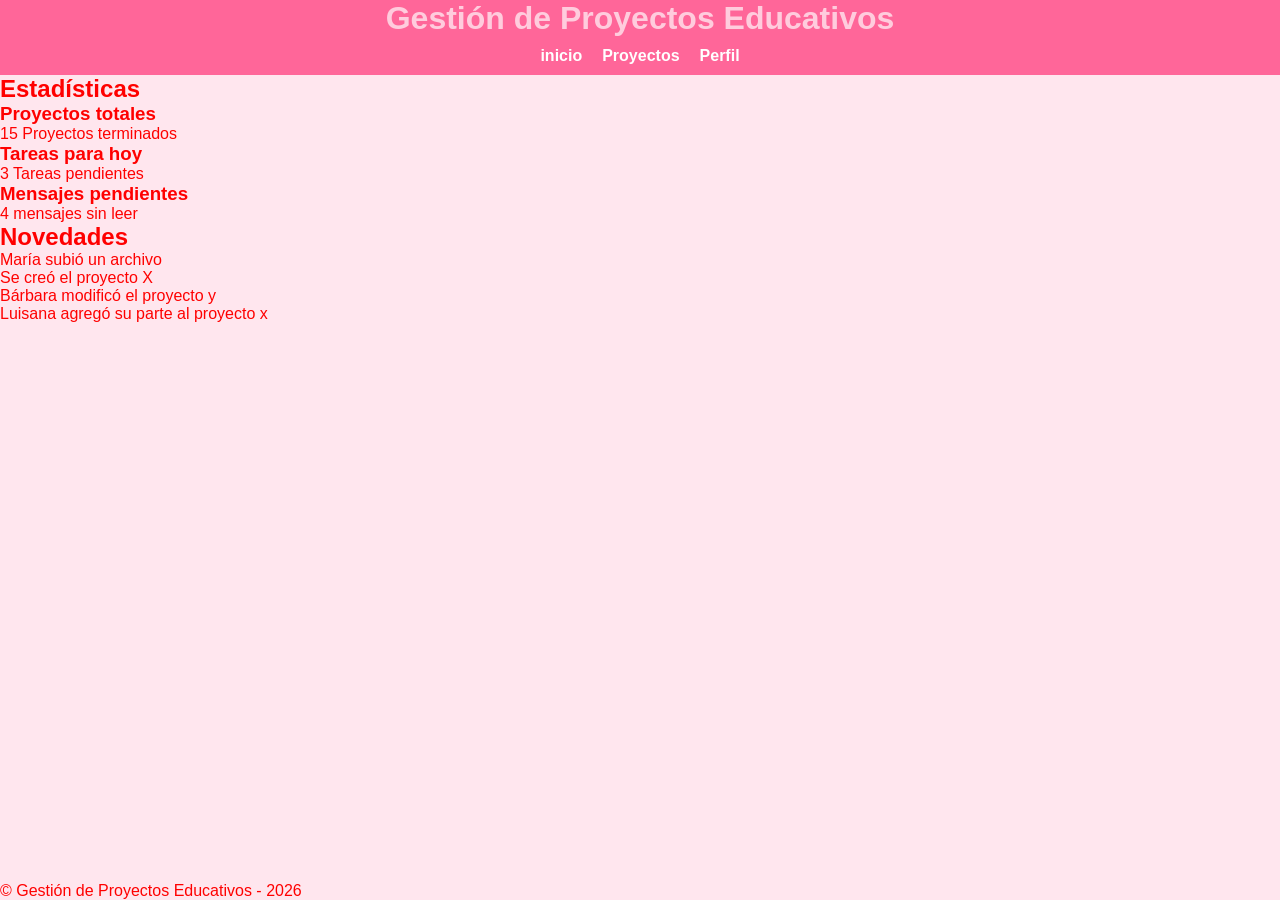
<file: index.html>
<!DOCTYPE html>
<html lang="es">
<head>
    <meta charset="UTF-8">
    <meta name="viewport" content="width=device-width, initial-scale=1.0">
    <title>Gestión de Proyectos Educativos</title>

    
    <link rel="stylesheet" href="css/styles.css">
</head>
<body>
    
    <header>
        <h1>Gestión de Proyectos Educativos</h1>
        
        <nav>
            <ul>
                
                <li><a href="index.html">inicio</a></li>
                <li><a href="proyectos.html">Proyectos</a></li>
                <!-- <li><a href="detalle.html">Detalle de Proyecto</a></li> -->
                <li><a href="perfil.html">Perfil</a></li>
            </ul>
        </nav>  
       
    </header>

    <main>
        <section>
            <h2>Estadísticas</h2>

            <section> 
                <h3>Proyectos totales</h3>
                <p>15 Proyectos terminados</p>
            </section>
            
            <section>
                <h3>Tareas para hoy</h3>
                <p>3 Tareas pendientes</p>
            </section>

            <section>
                <h3>Mensajes pendientes</h3>
                <p>4 mensajes sin leer</p>
            </section>

        </section>
        
        <section>
            <h2>Novedades</h2>
            
            <ul>
                <li>María subió un archivo</li>
                <li>Se creó el proyecto X</li>
                <li>Bárbara modificó el proyecto y</li>
                <li>Luisana agregó su parte al proyecto x</li>
            </ul>     
        </section>
    </main>

    <footer>
     <p>&copy; Gestión de Proyectos Educativos - 2026</p>
    </footer>
    
</body>


</html>
</file>
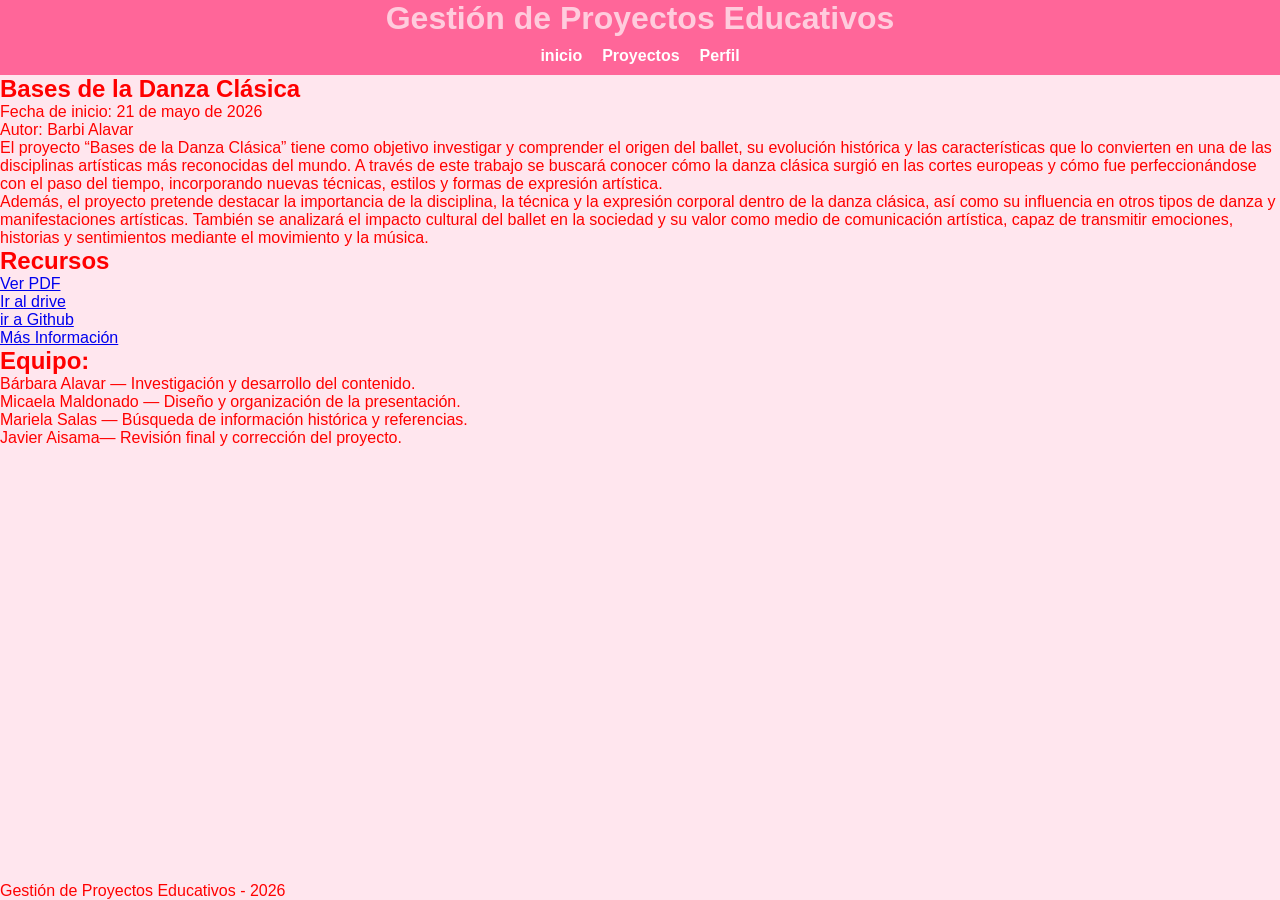
<file: detalle.html>
<!DOCTYPE html>
<html lang="es">
<head>
    <meta charset="UTF-8">
    <meta name="viewport" content="width=device-width, initial-scale=1.0">
    <title>detalle - Bases de la Danza Clásica</title>
    <link rel="stylesheet" href="css/styles.css">
</head>
<body>
    
    <header>

        <h1>Gestión de Proyectos Educativos</h1>
        
         <nav>
              <ul>
                <li><a href="index.html">inicio</a></li>
                <li><a href="proyectos.html">Proyectos</a></li>
                <!-- <li><a href="detalle.html">Detalle de Proyecto</a></li> -->
                <li><a href="perfil.html">Perfil</a></li>
            </ul>
        </nav>
        
        
        
    </header>
    
    <main>
        <h2>Bases de la Danza Clásica</h2>
        
        <p>Fecha de inicio: 21 de mayo de 2026</p>
        
        <p>Autor: Barbi Alavar</p>
        
        <p>El proyecto “Bases de la Danza Clásica” tiene como objetivo investigar y comprender el origen del ballet, su evolución histórica y las características que lo convierten en una de las disciplinas artísticas más reconocidas del mundo. A través de este trabajo se buscará conocer cómo la danza clásica surgió en las cortes europeas y cómo fue perfeccionándose con el paso del tiempo, incorporando nuevas técnicas, estilos y formas de expresión artística.</p>
        <p>Además, el proyecto pretende destacar la importancia de la disciplina, la técnica y la expresión corporal dentro de la danza clásica, así como su influencia en otros tipos de danza y manifestaciones artísticas. También se analizará el impacto cultural del ballet en la sociedad y su valor como medio de comunicación artística, capaz de transmitir emociones, historias y sentimientos mediante el movimiento y la música.</p>

        
        <h2>Recursos</h2>
        <ul>
            <li><a target="_blank" href="img/tp3.pdf" >Ver PDF</a></li>
            <li><a target="_blank" href="https://drive.google.com/">Ir al drive</a></li>
            <li><a target="_blank" href="https://github.com">ir a Github</a></li>
            <li><a target="_blank" href="https://es.wikipedia.org/wiki/Ballet">Más Información</a></li>
        </ul>
        <section>
            
            <h2>Equipo:</h2>
            <ul>
                
                <li>Bárbara Alavar — Investigación y desarrollo del contenido.</li>
                <li>Micaela Maldonado — Diseño y organización de la presentación.</li>
                <li>Mariela Salas — Búsqueda de información histórica y referencias.</li>
                <li>Javier Aisama— Revisión final y corrección del proyecto.</li>
                
            </ul>
        </section>
    </main>
    
    <footer>
        <p>Gestión de Proyectos Educativos - 2026</p>    
    </footer>
    
</body>
</html>
</file>
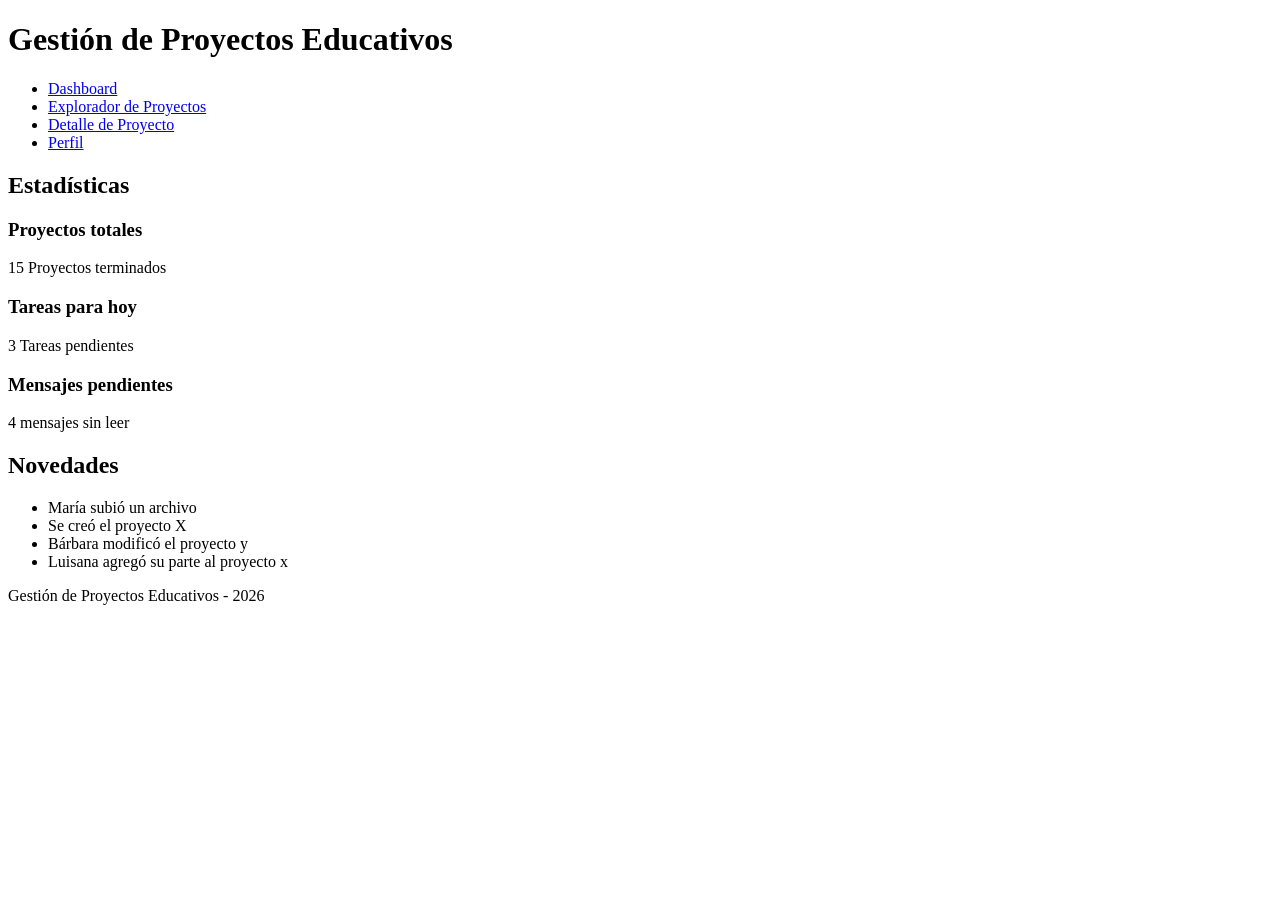
<file: intex.html>
<!DOCTYPE html>
<html lang="es">
<head>
    <meta charset="UTF-8">
    <meta name="viewport" content="width=device-width, initial-scale=1.0">
    <title>Gestión de Proyectos Educativos</title>
</head>
<body>
    
    <header>
        <h1>Gestión de Proyectos Educativos</h1>
        
        <nav>
            <ul>
                
                <li><a href="intex.html">Dashboard</a></li>
                <li><a href="proyectos.html">Explorador de Proyectos</a></li>
                <li><a href="detalle.html">Detalle de Proyecto</a></li>
                <li><a href="perfil.html">Perfil</a></li>
            </ul>
        </nav>
       
    </header>

    <main>
        <section>
            <h2>Estadísticas</h2>

            <section> 
                <h3>Proyectos totales</h3>
                <p>15 Proyectos terminados</p>
            </section>
            
            <section>
                <h3>Tareas para hoy</h3>
                <p>3 Tareas pendientes</p>
            </section>

            <section>
                <h3>Mensajes pendientes</h3>
                <p>4 mensajes sin leer</p>
            </section>

        </section>
        
        <section>
            <h2>Novedades</h2>
            
            <ul>
                <li>María subió un archivo</li>
                <li>Se creó el proyecto X</li>
                <li>Bárbara modificó el proyecto y</li>
                <li>Luisana agregó su parte al proyecto x</li>
            </ul>     
        </section>
    </main>

    <footer>
     <p>Gestión de Proyectos Educativos - 2026</p>
    </footer>
    
</body>


</html>
</file>
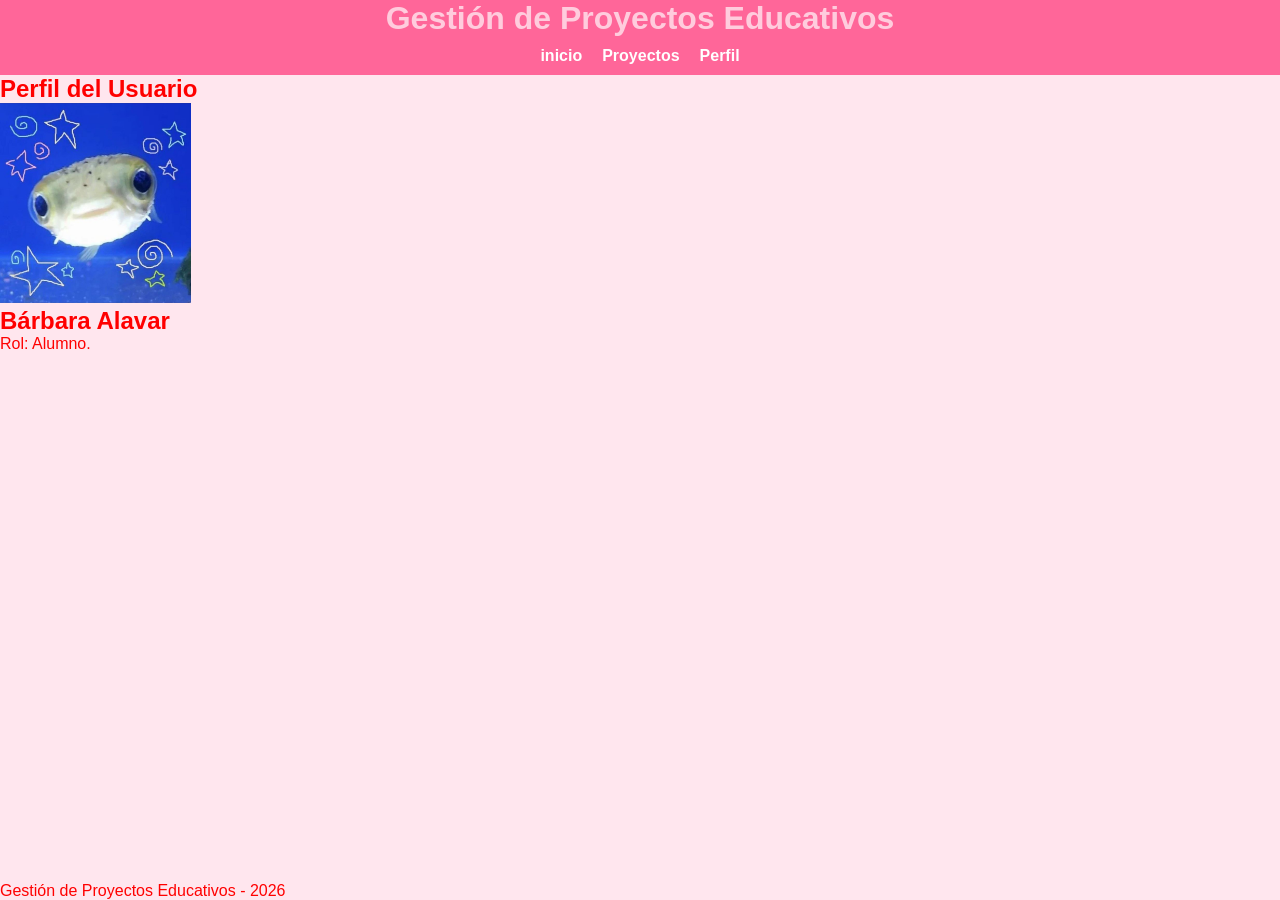
<file: perfil.html>
<!DOCTYPE html>
<html lang="es">
<head>
    <meta charset="UTF-8">
    <meta name="viewport" content="width=device-width, initial-scale=1.0">
    <title>Perfil de Usuario</title>
    <link rel="stylesheet" href="css/styles.css">
</head>
<body>
    
    <header>
        
        <h1>Gestión de Proyectos Educativos</h1>
        
        <nav>
            
            <ul>
               
                <li><a href="index.html">inicio</a></li>
                <li><a href="proyectos.html">Proyectos</a></li>
                <!-- <li><a href="detalle.html">Detalle de Proyecto</a></li> -->
                <li><a href="perfil.html">Perfil</a></li>
            </ul>
        </nav>
    </header>
    
    <main>
        <h2>Perfil del Usuario</h2>
        <section>
            <img src="img/descarga.jpg" height="200" alt="Foto del Usuario"/>
    
            <h2>Bárbara Alavar</h2>
        
            <p>Rol: Alumno.</p>
        </section>
      
    </main>

    <footer>
        <p>Gestión de Proyectos Educativos - 2026</p>
    
    </footer>
</body>
</html>
</file>
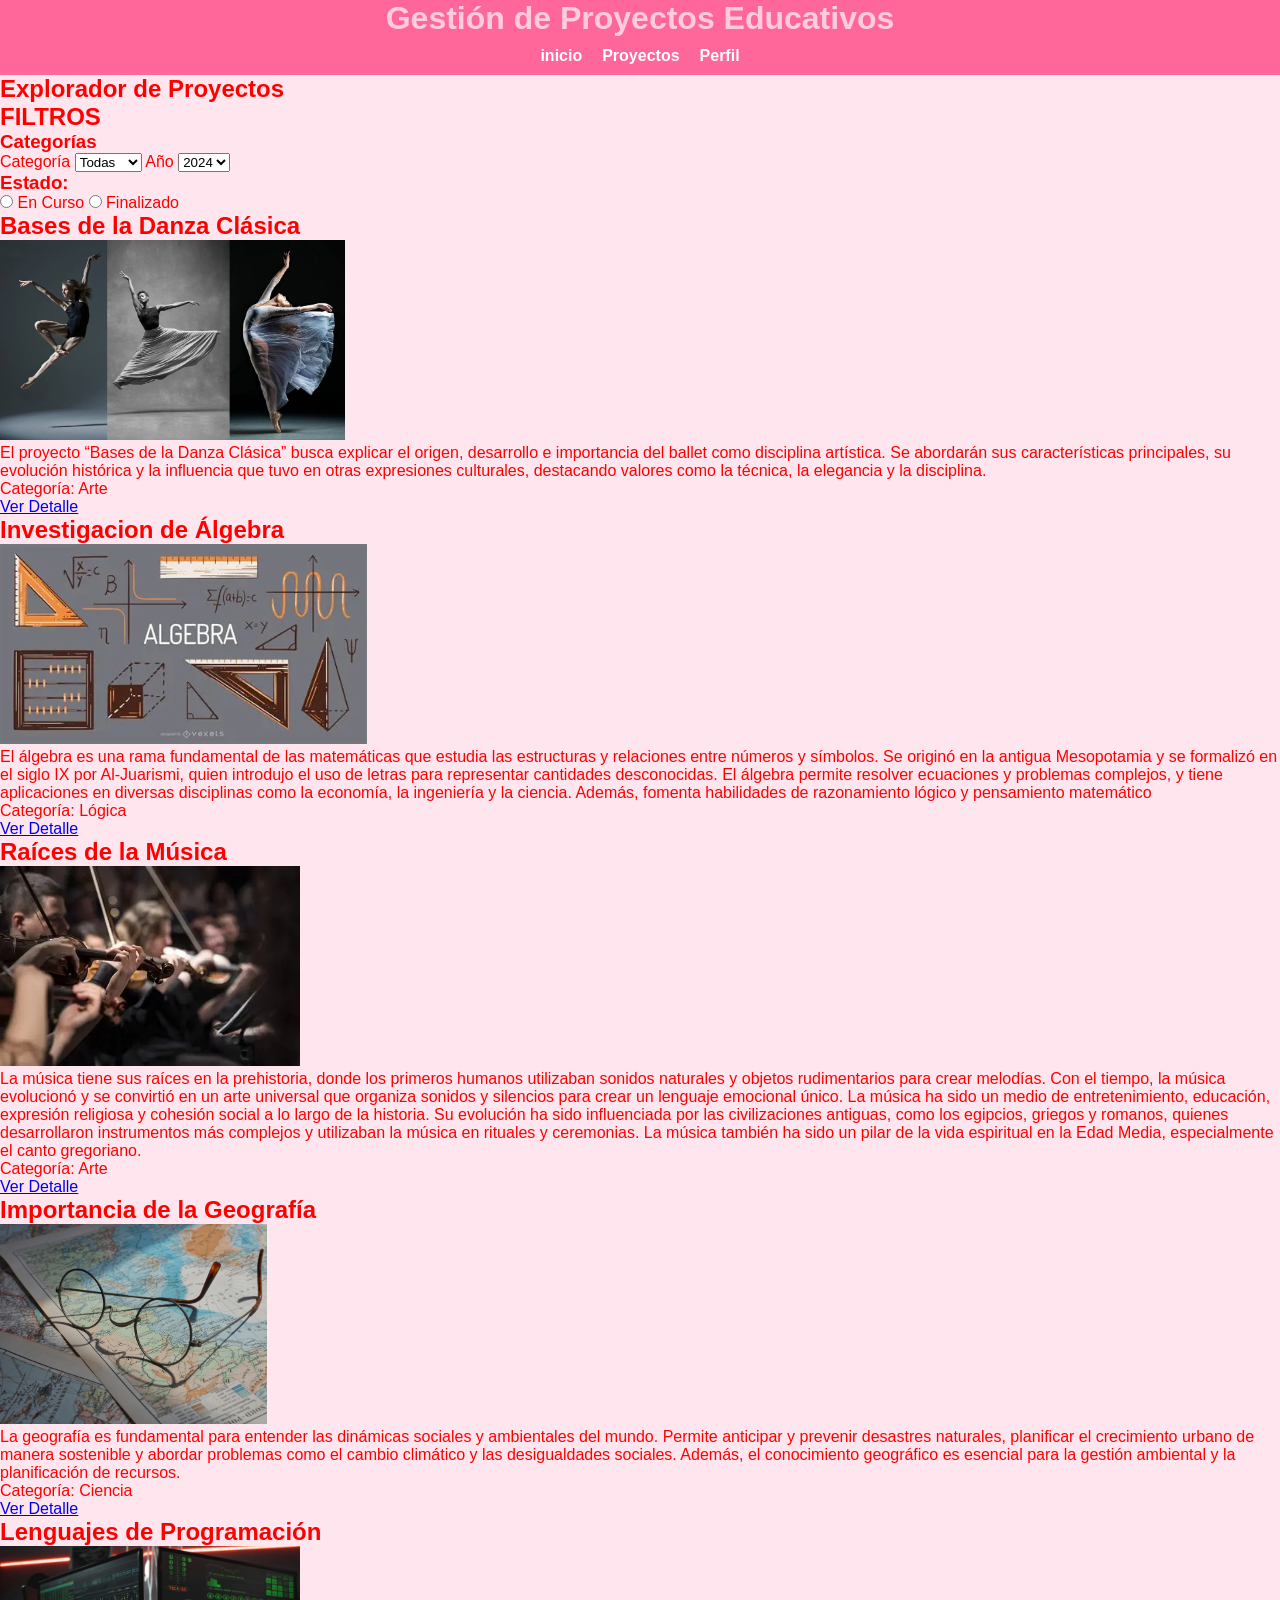
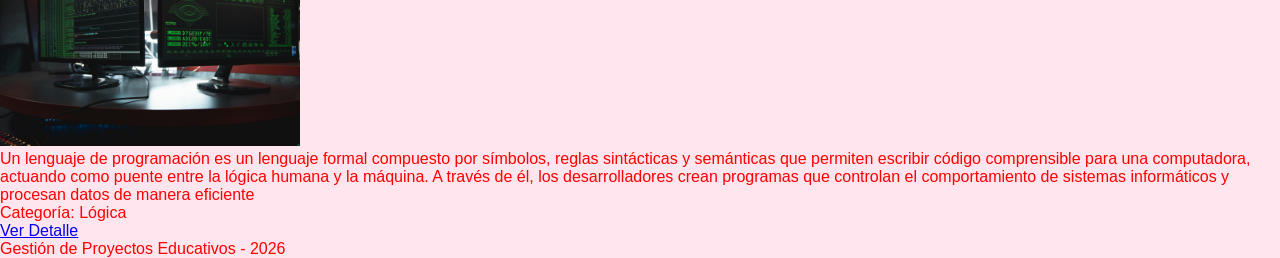
<file: proyectos.html>
<!DOCTYPE html>
<html lang="es">
<head>
    <meta charset="UTF-8">
    <meta name="viewport" content="width=device-width, initial-scale=1.0">
    <title>explorador</title>

    <link rel="stylesheet" href="css/styles.css">
</head>

<body>
    <header>
        
        <h1>Gestión de Proyectos Educativos</h1>
        
        <nav>
            
            <ul>
                <li><a href="index.html">inicio</a></li>
                <li><a href="proyectos.html">Proyectos</a></li>
                <!-- <li><a href="detalle.html">Detalle de Proyecto</a></li> -->
                <li><a href="perfil.html">Perfil</a></li>
            </ul>
            
        </nav>
    </header>
    
    <main>
        <h2>Explorador de Proyectos</h2>
        <aside>
            
            <h2>FILTROS</h2>
            <form>
                
                <h3>Categorías</h3>
                
                <label for="categoria">Categoría</label>
                <select id="categoria" name="categoria">
                    <option value="">Todas</option>
                    <option value="arte">Arte</option>
                    <option value="ciencia">Ciencia</option>
                    <option value="logica">Lógica</option>
                </select>
                
                <label for="año">Año</label>
                <select id="año" name="año">
                    <option value="2024">2024</option>
                    <option value="2025">2025</option>
                    <option value="2026">2026</option>
                </select>
                
                <h3>Estado:</h3>
                <input type="radio" id="curso" name="estado"/>
                <label for="curso">En Curso</label>
                
                <input type="radio" id="finalizado" name="estado"/>
                <label for="finalizado">Finalizado</label>
            </form>
        </aside>  

        
        <section>
            
            <article>
                
                <h2>Bases de la Danza Clásica</h2>
                <img src="img/danza-moderna-baile-moderno.jpeg" height="200"/>
                <p>El proyecto “Bases de la Danza Clásica” busca explicar el origen, desarrollo e importancia del ballet como disciplina artística. Se abordarán sus características principales, su evolución histórica y la influencia que tuvo en otras expresiones culturales, destacando valores como la técnica, la elegancia y la disciplina.</p>
                <p>Categoría: Arte</p>
                <a href="detalle.html">Ver Detalle</a>

            </article>

            <article>
                <h2>Investigacion de Álgebra</h2>
                <img src="img/OIP (1).webp" height="200"/>
                <p>El álgebra es una rama fundamental de las matemáticas que estudia las estructuras y relaciones entre números y símbolos. Se originó en la antigua Mesopotamia y se formalizó en el siglo IX por Al-Juarismi, quien introdujo el uso de letras para representar cantidades desconocidas. El álgebra permite resolver ecuaciones y problemas complejos, y tiene aplicaciones en diversas disciplinas como la economía, la ingeniería y la ciencia. Además, fomenta habilidades de razonamiento lógico y pensamiento matemático</p>
                <p>Categoría: Lógica</p>
                <a href="detalle.html">Ver Detalle</a>

            </article>
                
            <article>
                <h2>Raíces de la Música</h2>
                <img src="img/OIP (2).webp" height="200"/>
                <p>La música tiene sus raíces en la prehistoria, donde los primeros humanos utilizaban sonidos naturales y objetos rudimentarios para crear melodías. Con el tiempo, la música evolucionó y se convirtió en un arte universal que organiza sonidos y silencios para crear un lenguaje emocional único. La música ha sido un medio de entretenimiento, educación, expresión religiosa y cohesión social a lo largo de la historia. Su evolución ha sido influenciada por las civilizaciones antiguas, como los egipcios, griegos y romanos, quienes desarrollaron instrumentos más complejos y utilizaban la música en rituales y ceremonias. La música también ha sido un pilar de la vida espiritual en la Edad Media, especialmente el canto gregoriano.</p>
                <p>Categoría: Arte</p>
                <a href="detalle.html">Ver Detalle</a>

            </article>

            <article>
                <h2>Importancia de la Geografía</h2>
                <img src="img/free-photo-of-papel-mapa-geografia-acostado.jpeg" height="200"/>
                <p>La geografía es fundamental para entender las dinámicas sociales y ambientales del mundo. Permite anticipar y prevenir desastres naturales, planificar el crecimiento urbano de manera sostenible y abordar problemas como el cambio climático y las desigualdades sociales. Además, el conocimiento geográfico es esencial para la gestión ambiental y la planificación de recursos. </p>
                <p>Categoría: Ciencia</p>
                <a href="detalle.html">Ver Detalle</a>

            </article>
            
            <article>
                <h2>Lenguajes de Programación</h2>
                <img src="img/pexels-photo-5380792.jpeg" height="200"/>
                <p>Un lenguaje de programación es un lenguaje formal compuesto por símbolos, reglas sintácticas y semánticas que permiten escribir código comprensible para una computadora, actuando como puente entre la lógica humana y la máquina. A través de él, los desarrolladores crean programas que controlan el comportamiento de sistemas informáticos y procesan datos de manera eficiente</p>
                <p>Categoría: Lógica</p>
                
                <a href="detalle.html">Ver Detalle</a>

            </article>
            
        </section>
    </main>
          
    
    <footer>
        <p>Gestión de Proyectos Educativos - 2026</p>
    </footer>
</body>
</html>
</file>
<file: css/styles.css>
/* variables globales */
:root{
    --color-primario : #ff6699;
    --color-blanco : hsl(0, 0%, 100%);
    --color-texto : red;
    /* --fuente-principal : Verdana, sans-serif; */
    --fuente-principal :Century Gothic, sans-serif;

    --color-fondo : #ffe6ee;
}

*{

    margin :0px;
    padding :0px;
    box-sizing :border-box;
}


body{
    font-family:var(--fuente-principal);
    background-color: var(--color-fondo);
    color: var(--color-texto);

    display: grid;
    grid-template-areas:
    "header"
    "main"
    "footer";

    grid-template-rows: auto 1fr auto;
    min-height: 100vh;
    
}

header{
    grid-area: header;
    background-color: var(--color-primario);
    text-align: center;
}

h1 {
    color:#ffccdd;
}

nav ul{
    display: flex;
    justify-content: center;
    list-style: none;
    margin-top: 10px;
    margin-bottom: 10px;
    gap: 20px;
}

nav a{
    color: var(--color-blanco);
    text-decoration: none;
    font-weight:bold;
    transition: color 0.3s ease;
    transition: background-color 0.3s ease;
}

nav a:hover {
    color: #ffcc00;
    background-color: red;


}
main{
    grid-area: main;
    
   

}
footer{
    grid-area: footer;
    
}
</file>
